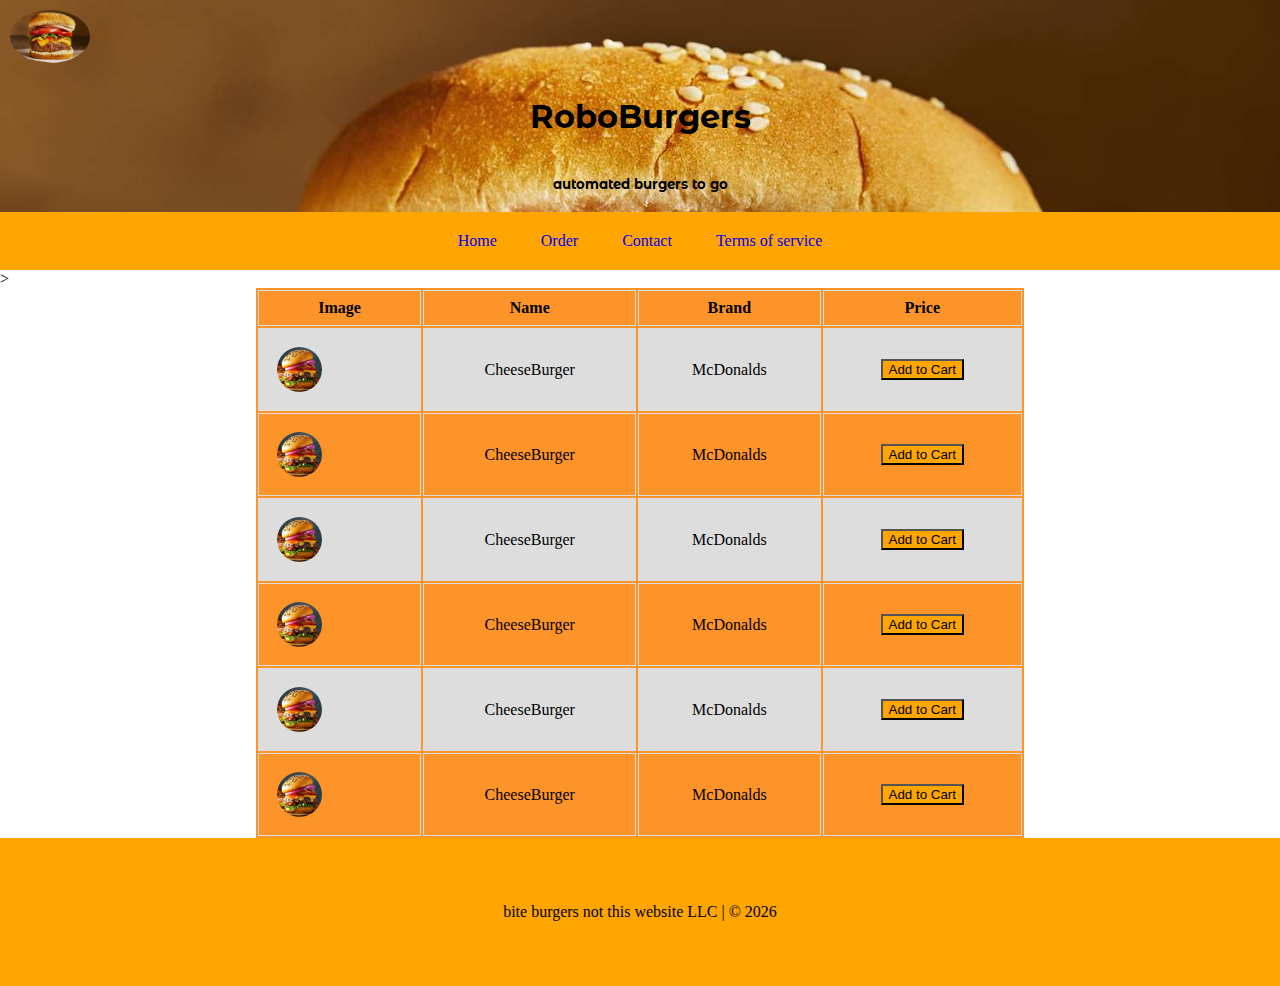
<file: order.html>
<!DOCTYPE html>
<html lang="en">
<head>
    <meta charset="UTF-8">
    <meta http-equiv="X-UA-Compatible" content="IE=edge">
    <meta name="viewport" content="width=device-width, initial-scale=1.0">
    <title>Document</title>
    <link rel="stylesheet" href="style.css">
    <link href="https://fonts.googleapis.com/css2?family=Montserrat+Alternates:wght@200&display=swap" rel="stylesheet">
</head>
<body>
    <header>
        <img id="logo" src="images/burger.jpg" alt="">
        <h1>RoboBurgers</h1>
        <h5 id="slogan">automated burgers to go</h5>
        <nav>
            <ul>
                <li><a href="/index.html">Home</a></li>
                <li><a href="/order.html">Order</a></li>
                <li><a href="/contact.html">Contact</a></li>
                <li><a href="#">Terms of service</a></li>
            </ul>
        </nav>
    </header>

    <table class="menu">
        <tr>
          <th>Image</th>
          <th>Name</th>
          <th>Brand</th>
          <th>Price</th>
        </tr>
        <tr>
          <td><img id="burgpic" src="images/burger2.jpg" style="float: left;"></td>
          <td>CheeseBurger</td>
          <td>McDonalds</td>
          <td><button>Add to Cart</button></td>
        </tr>
        <tr>
            <td><img id="burgpic" src="images/burger2.jpg" style="float: left;"></td>
            <td>CheeseBurger</td>
            <td>McDonalds</td>
            <td><button>Add to Cart</button></td>
        </tr>
        <tr>
            <td><img id="burgpic" src="images/burger2.jpg" style="float: left;"></td>
            <td>CheeseBurger</td>
            <td>McDonalds</td>
            <td><button>Add to Cart</button></td>
        </tr>
        <tr>
            <td><img id="burgpic" src="images/burger2.jpg" style="float: left;"></td>
            <td>CheeseBurger</td>
            <td>McDonalds</td>
            <td><button>Add to Cart</button></td>
        </tr>
        <tr>
            <td><img id="burgpic" src="images/burger2.jpg" style="float: left;"></td>
            <td>CheeseBurger</td>
            <td>McDonalds</td>
            <td><button>Add to Cart</button></td>
        </tr>
        <tr>
            <td><img id="burgpic" src="images/burger2.jpg" style="float: left;"></td>
            <td>CheeseBurger</td>
            <td>McDonalds</td>
            <td><button>Add to Cart</button></td>>
        </tr>
      </table>

      
<footer>
    bite burgers not this website LLC | &copy;
    <script>document.write(/\d{4}/.exec(Date())[0])</script>
</footer>

<script src="script.js"></script>
    
</body>
</html>
</file>
<file: style.css>
*{
    box-sizing: border-box;
}

body{
    margin: 0;
}

header{
    background-color: orange;
    width: 100%;
    background-image: url("images/burger.jpg");
    background-size: cover;

}

#logo{
    width: 100px;
    border-radius: 50%;
    padding: 10px;
    transition: transform 2s;
}

#logo:hover{
    transform: rotate(360deg);
}

h1,h5{
    margin: 0;
    text-align: center;
    padding: 20px 10px;
    font-family: 'Montserrat Alternates', sans-serif;
}

nav{
    text-align: center;
}

li a{
    text-decoration:none;
}

nav ul{
    list-style-type: none;
    background-color: orange;
    padding: 20px;
    margin: 0;
}

nav ul li{
    display: inline;
    padding: 20px;
}

nav ul li:hover{
    background-color: yellow;

}

.two-columns{
    width: 50%;
    background-color: yellow;
    float: left;
    padding: 40px;
    line-height: 2;
    
}

#burger{
    width: 50%;
    height: 375px;
    background-image: url("images/burger.jpg");
    background-size: cover;
}

.four-columns{
    float: left;
    background-color: yellow;
    width: 22%;
    height: 250px;
    padding: 15px;
    margin: 20px;
    background-image: url("images/burger2.jpg");
    background-size: cover;
}

.section-heading{
   text-align: center;
}

footer{
    background-color: orange;
    clear: both;
    width: 100%;
    padding: 65px;
    text-align: center;
}

table{
width: 60%;
margin: auto;
}

table td{
    text-align: center;
}

trinth-child(even){
    background-color: gray;
}

table2 {
    font-family: arial, sans-serif;
    border-collapse: collapse;
    width: 100%;
  }
  
  td, th {
    border: 1px solid #dddddd;
    text-align: left;
    padding: 8px;
  }
  
  tr:nth-child(even) {
    background-color: #dddddd;
  }

  th{
    text-align: center;
  }

  #burgpic{
    width: 65px;
    border-radius: 50%;
    padding: 10px;
    transition: transform 2s;
  }
  #burgpic:hover{
    transform: rotate(360deg);
  }
  .menu{
    background-color: rgb(253, 148, 42);
  }

  button{
    background-color: orange;
  }
</file>
